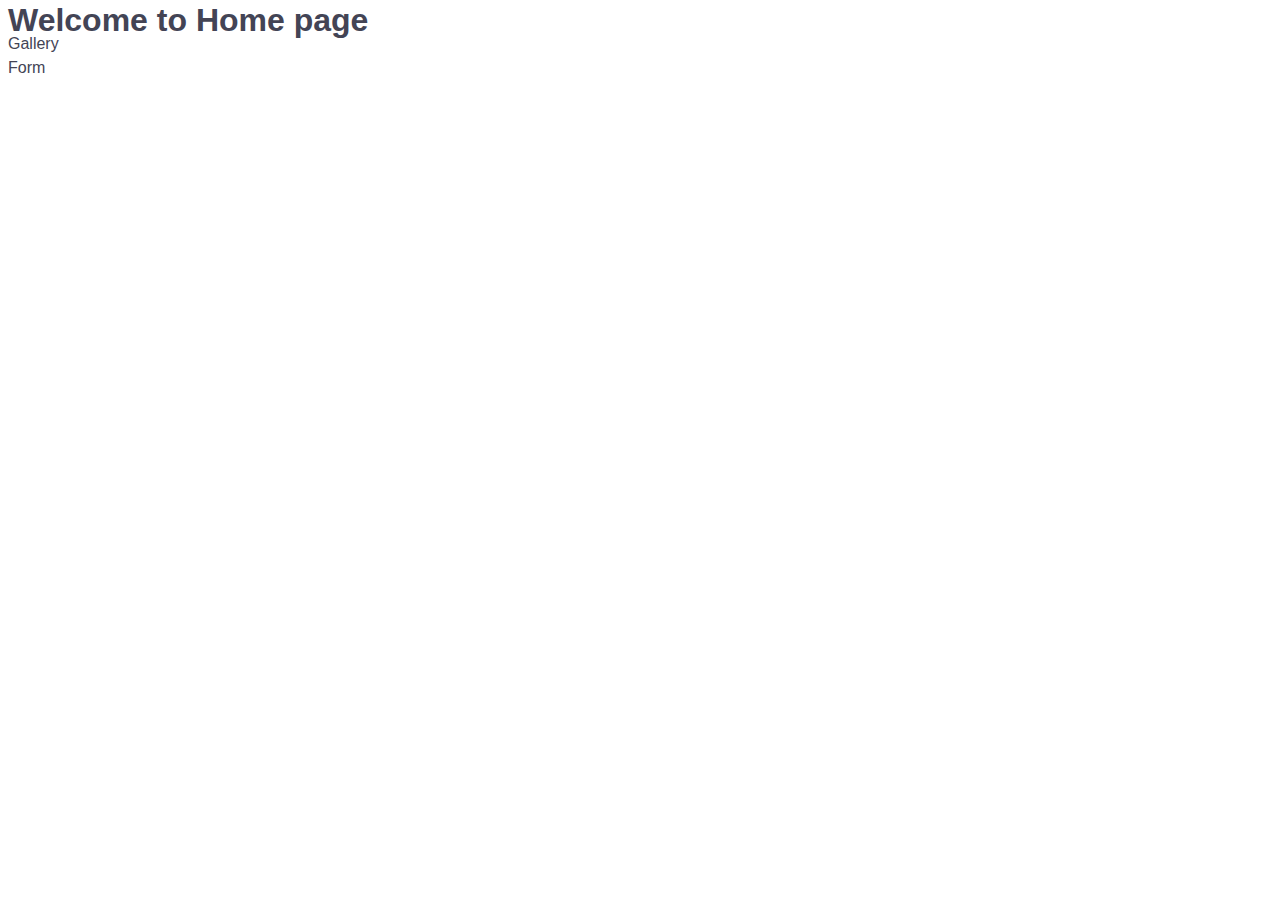
<file: src/index.html>
<!DOCTYPE html>
<html lang="en">
  <head>
    <meta charset="UTF-8" />
    <link rel="icon" type="image/svg+xml" href="/favicon.svg" />
    <meta name="viewport" content="width=device-width, initial-scale=1.0" />
    <title>HomeWorke-9</title>
    <link rel="stylesheet" href="./css/styles.css" />
  </head>
  <body>
    <h1>Welcome to Home page</h1>
    <ul>
      <li><a class="link-page" href="./1-gallery.html">Gallery</a></li>
      <li><a class="link-page" href="./2-form.html">Form</a></li>
    </ul>
  </body>
</html>
</file>
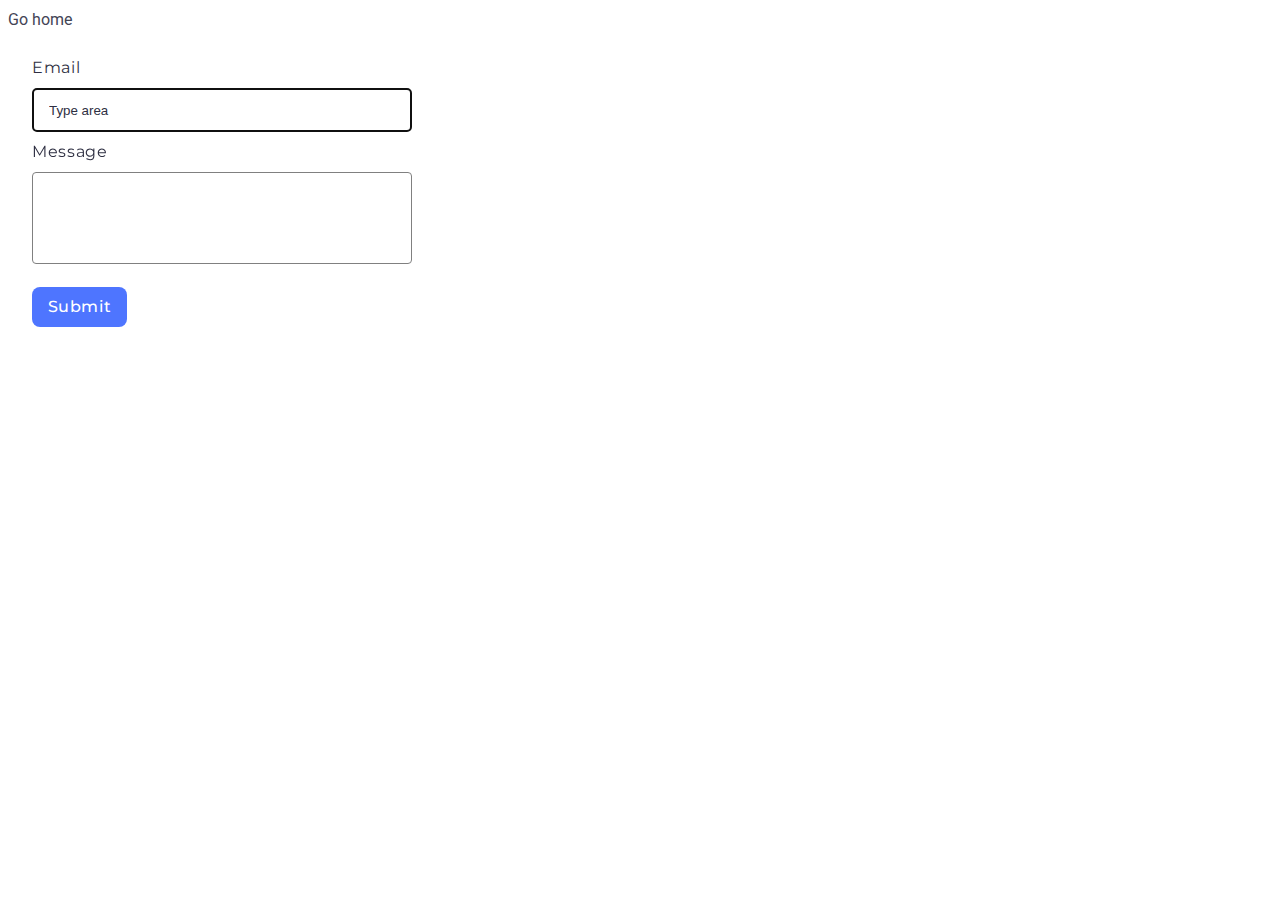
<file: src/2-form.html>
<!DOCTYPE html>
<html lang="en">
  <head>
    <meta charset="UTF-8" />
    <meta name="viewport" content="width=device-width, initial-scale=1.0" />
    <title>Form</title>
    <link rel="stylesheet" href="./css/styles.css" />
    <link rel="preconnect" href="https://fonts.googleapis.com" />
    <link rel="preconnect" href="https://fonts.gstatic.com" crossorigin />
    <link
      href="https://fonts.googleapis.com/css2?family=Montserrat:ital,wght@0,100..900;1,100..900&family=Roboto:wght@100&display=swap"
      rel="stylesheet"
    />
  </head>
  <body>
    <a class="link-page" href="./index.html">Go home</a>

    <form class="feedback-form" autocomplete="off">
      <label>
        Email
        <input type="email" placeholder="Type area" name="email" autofocus />
      </label>
      <label>
        Message
        <textarea name="message" rows="8"></textarea>
      </label>
      <button type="submit">Submit</button>
    </form>

    <script defer type="module" src="./js/2-form.js"></script>
  </body>
</html>
</file>
<file: src/css/styles.css>
@import url('./reset.css');
@import url('./gallery.css');
@import url('./form.css');

:root {
  font-family: Inter, Avenir, Helvetica, Arial, sans-serif;
  font-size: 16px;
  line-height: 24px;
  font-weight: 400;

  color: #242424;
  background-color: rgba(255, 255, 255, 0.87);

  font-synthesis: none;
  text-rendering: optimizeLegibility;
  -webkit-font-smoothing: antialiased;
  -moz-osx-font-smoothing: grayscale;
  -webkit-text-size-adjust: 100%;
}

body {
  font-family: 'Roboto', sans-serif;
  color: #434455;
  background-color: #ffffff;
  font-size: 16px;
}

.container {
  max-width: 1158px;
  padding-left: 15px;
  padding-right: 15px;
  padding-top: 24px;
  margin-left: auto;
  margin-right: auto;
}
</file>
